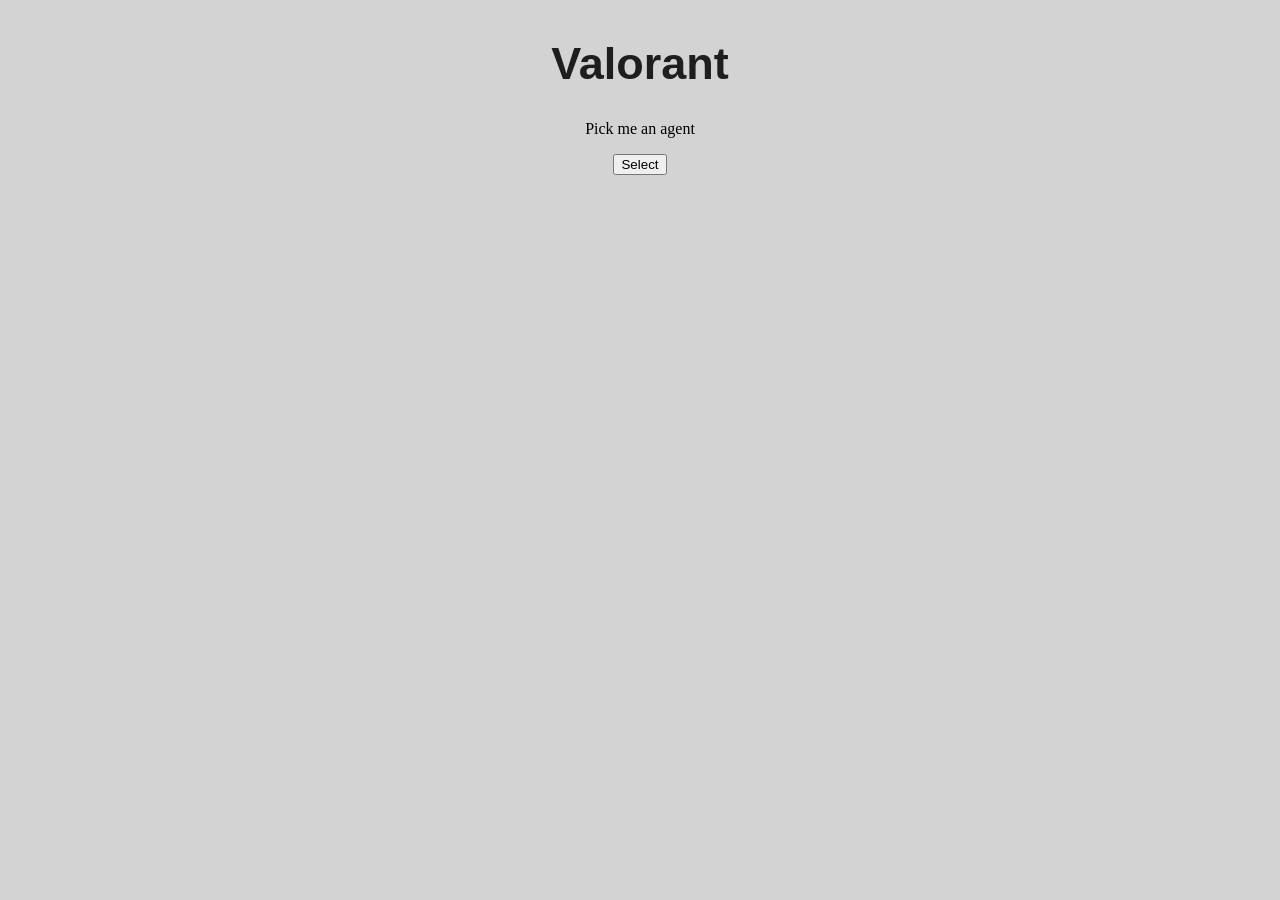
<file: index.html>
<!DOCTYPE html>
<html lang="en">
<head>
    <meta charset="UTF-8">
    <meta name="viewport" content="width=device-width, initial-scale=1.0">
    <title>Valorant</title>
    <link rel="stylesheet" href ="styles.css">
</head>
<body>

   
    <div id="Valorant">
         <h1> Valorant</h1>
        <p>Pick me an agent </p>
        <div id ="inputs">
            <button id="submit">Select </button>
        </div>
    </div>

    <div id ="outputDiv">
        <p id="output"></p>
    </div>


    <script src ="main.js"></script>
</body>
</html>
</file>
<file: styles.css>
body {
    display: flex;
    justify-content: center;
   background-color: lightgrey;
   text-align: center;
   align-items: center;
   flex-direction: column;
}

#outputDiv {
     display: block;
    justify-content: center;
    align-items: center;
    flex-wrap: wrap;
    border-radius: 10px;
    width: 30%;
}


#response{
     background-color: darkgray;
     border-radius: 10px;
     padding: 25px;
}


h1 {
    color: rgb(31, 30, 30);
    font-size: 45px;
    font-family: 'Franklin Gothic Medium', 'Arial Narrow', Arial, sans-serif;
}

a {
    text-decoration: none;
    display: block;
}

#options {
    align-items: center;
}

.show {
    display:block
}


#inputs {
    display: block;
    margin-bottom: 10px;
}
</file>
